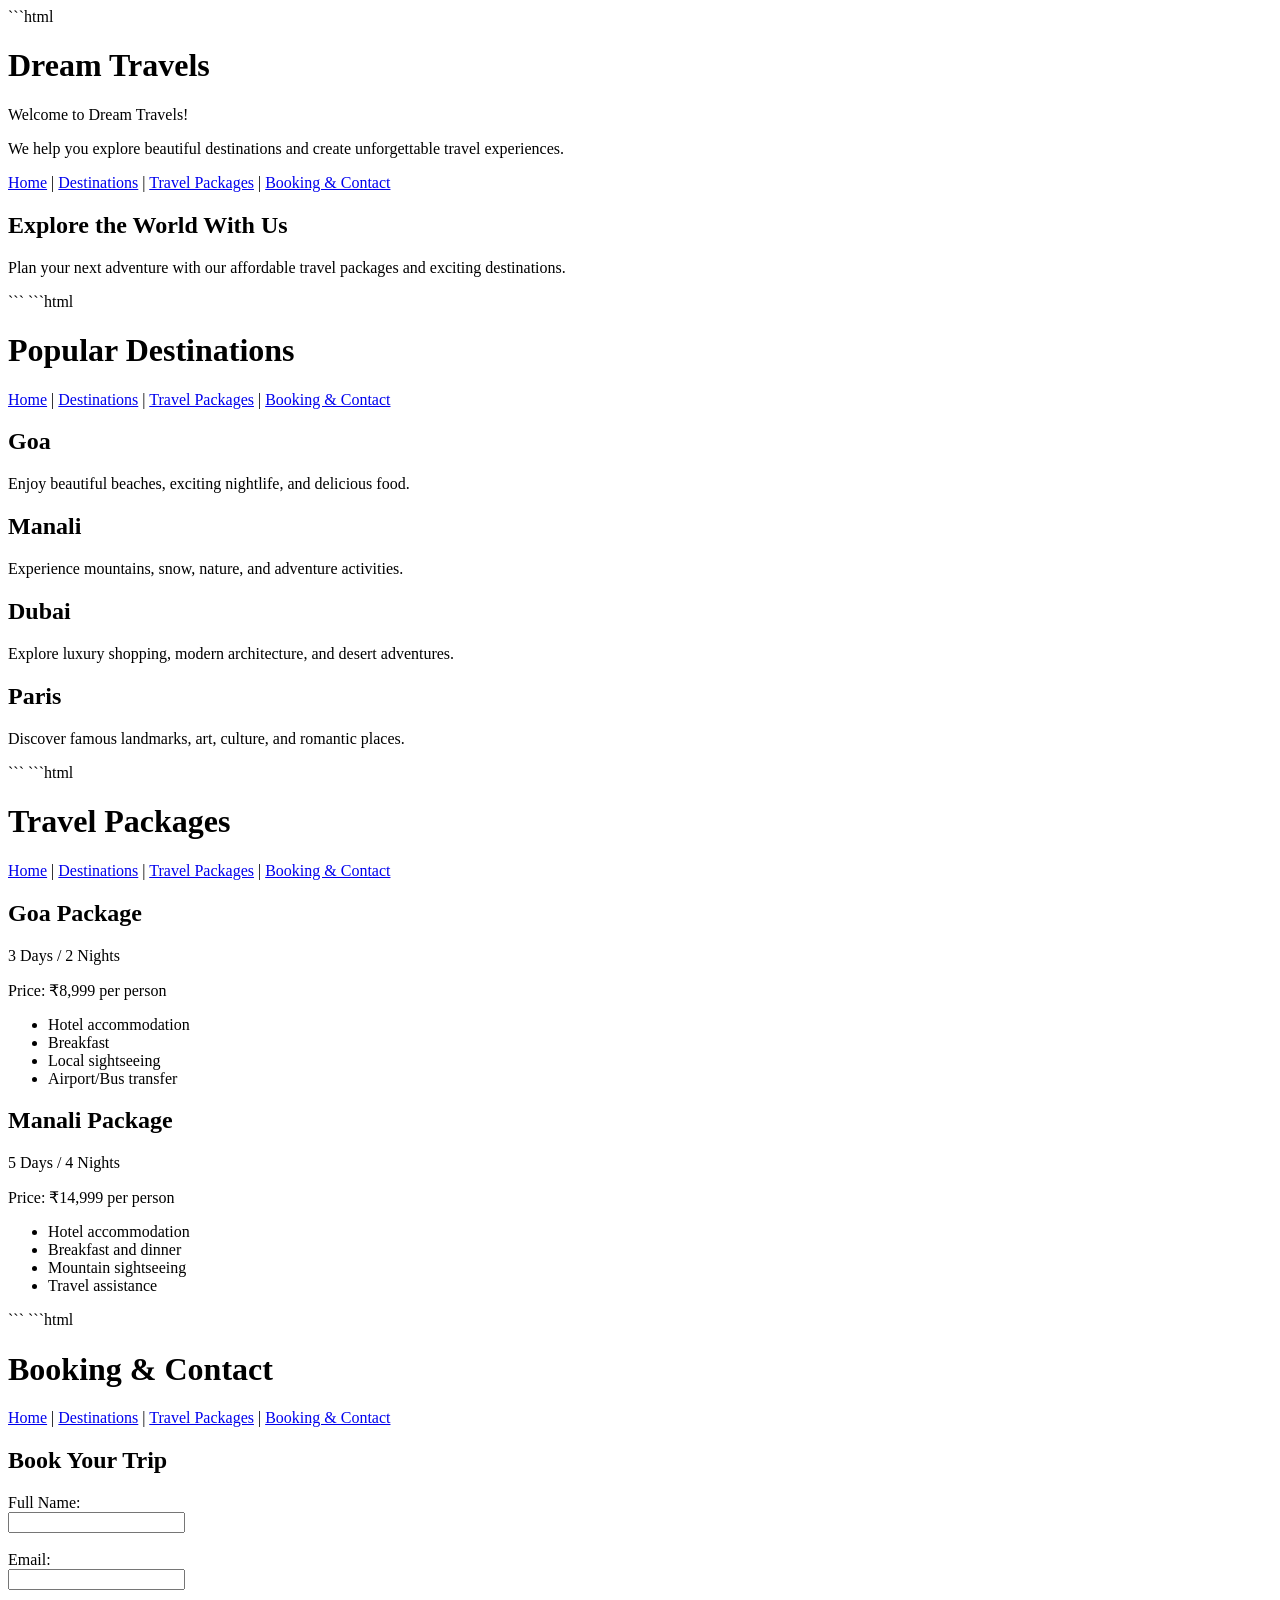
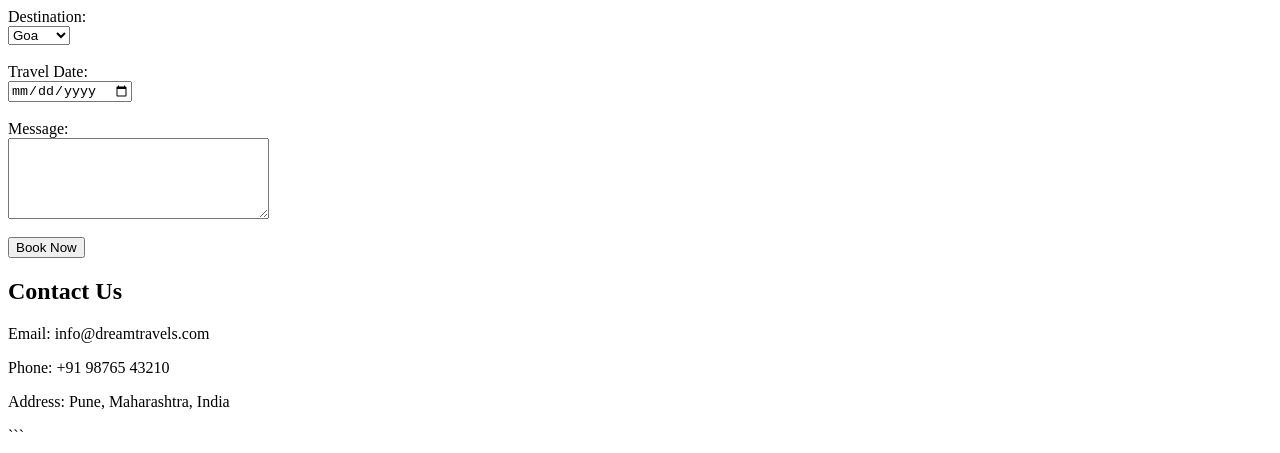
<file: second.html>
```html
<!DOCTYPE html>
<html lang="en">
<head>
    <meta charset="UTF-8">
    <meta name="viewport" content="width=device-width, initial-scale=1.0">
    <title>Dream Travels - Home</title>
</head>
<body>

    <h1>Dream Travels</h1>

    <p>Welcome to Dream Travels!</p>

    <p>
        We help you explore beautiful destinations and create
        unforgettable travel experiences.
    </p>

    <nav>
        <a href="index.html">Home</a> |
        <a href="destinations.html">Destinations</a> |
        <a href="packages.html">Travel Packages</a> |
        <a href="booking.html">Booking & Contact</a>
    </nav>

    <h2>Explore the World With Us</h2>

    <p>
        Plan your next adventure with our affordable travel packages
        and exciting destinations.
    </p>

</body>
</html>
```
```html
<!DOCTYPE html>
<html lang="en">
<head>
    <meta charset="UTF-8">
    <meta name="viewport" content="width=device-width, initial-scale=1.0">
    <title>Dream Travels - Destinations</title>
</head>
<body>

    <h1>Popular Destinations</h1>

    <nav>
        <a href="index.html">Home</a> |
        <a href="destinations.html">Destinations</a> |
        <a href="packages.html">Travel Packages</a> |
        <a href="booking.html">Booking & Contact</a>
    </nav>

    <h2>Goa</h2>
    <p>Enjoy beautiful beaches, exciting nightlife, and delicious food.</p>

    <h2>Manali</h2>
    <p>Experience mountains, snow, nature, and adventure activities.</p>

    <h2>Dubai</h2>
    <p>Explore luxury shopping, modern architecture, and desert adventures.</p>

    <h2>Paris</h2>
    <p>Discover famous landmarks, art, culture, and romantic places.</p>

</body>
</html>
```
```html
<!DOCTYPE html>
<html lang="en">
<head>
    <meta charset="UTF-8">
    <meta name="viewport" content="width=device-width, initial-scale=1.0">
    <title>Dream Travels - Packages</title>
</head>
<body>

    <h1>Travel Packages</h1>

    <nav>
        <a href="index.html">Home</a> |
        <a href="destinations.html">Destinations</a> |
        <a href="packages.html">Travel Packages</a> |
        <a href="booking.html">Booking & Contact</a>
    </nav>

    <h2>Goa Package</h2>
    <p>3 Days / 2 Nights</p>
    <p>Price: ₹8,999 per person</p>

    <ul>
        <li>Hotel accommodation</li>
        <li>Breakfast</li>
        <li>Local sightseeing</li>
        <li>Airport/Bus transfer</li>
    </ul>

    <h2>Manali Package</h2>
    <p>5 Days / 4 Nights</p>
    <p>Price: ₹14,999 per person</p>

    <ul>
        <li>Hotel accommodation</li>
        <li>Breakfast and dinner</li>
        <li>Mountain sightseeing</li>
        <li>Travel assistance</li>
    </ul>

</body>
</html>
```
```html
<!DOCTYPE html>
<html lang="en">
<head>
    <meta charset="UTF-8">
    <meta name="viewport" content="width=device-width, initial-scale=1.0">
    <title>Dream Travels - Booking</title>
</head>
<body>

    <h1>Booking & Contact</h1>

    <nav>
        <a href="index.html">Home</a> |
        <a href="destinations.html">Destinations</a> |
        <a href="packages.html">Travel Packages</a> |
        <a href="booking.html">Booking & Contact</a>
    </nav>

    <h2>Book Your Trip</h2>

    <form>

        <label for="name">Full Name:</label><br>
        <input type="text" id="name" name="name" required>
        <br><br>

        <label for="email">Email:</label><br>
        <input type="email" id="email" name="email" required>
        <br><br>

        <label for="destination">Destination:</label><br>
        <select id="destination" name="destination">
            <option>Goa</option>
            <option>Manali</option>
            <option>Dubai</option>
            <option>Paris</option>
        </select>
        <br><br>

        <label for="date">Travel Date:</label><br>
        <input type="date" id="date" name="date">
        <br><br>

        <label for="message">Message:</label><br>
        <textarea id="message" name="message" rows="5" cols="30"></textarea>
        <br><br>

        <button type="submit">Book Now</button>

    </form>

    <h2>Contact Us</h2>

    <p>Email: info@dreamtravels.com</p>
    <p>Phone: +91 98765 43210</p>
    <p>Address: Pune, Maharashtra, India</p>

</body>
</html>
```
</file>
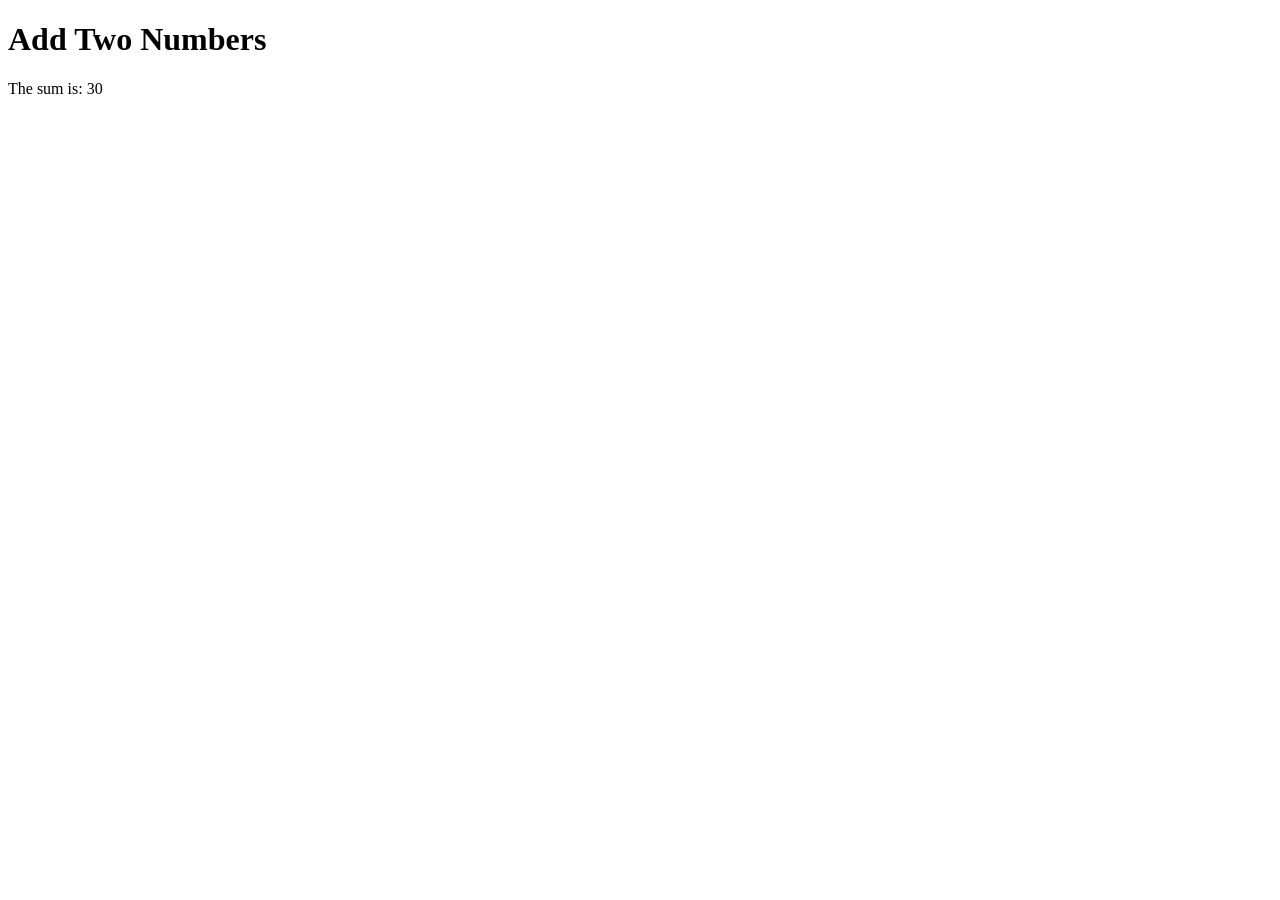
<file: ssecond.html>
<!DOCTYPE html>
<html lang="en">
<head>
    <meta charset="UTF-8">
    <meta name="viewport" content="width=device-width, initial-scale=1.0">
    <title>Add Two Numbers</title>
</head>
<body>

    <h1>Add Two Numbers</h1>

    <p id="result"></p>

    <script>
        // Store two numbers in variables
        let number1 = 10;
        let number2 = 20;

        // Add the two numbers
        let sum = number1 + number2;

        // Display the result on the webpage
        document.getElementById("result").textContent =
            "The sum is: " + sum;
    </script>

</body>
</html>
</file>
